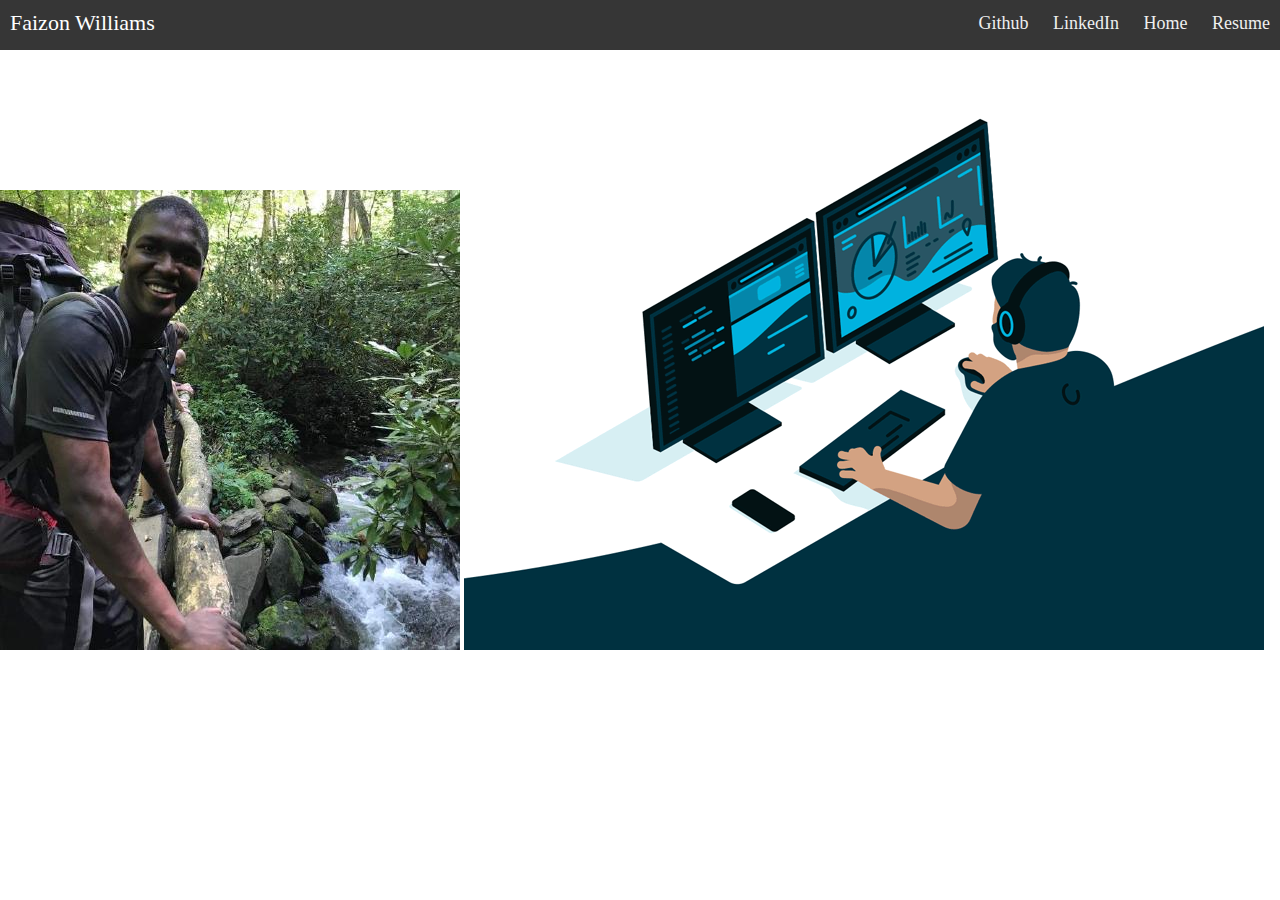
<file: index.html>
<!DOCTYPE html>
<html>
<head>
<link rel="stylesheet" href="styles.css">
</head>
<title>Main Page</title>
<div class="nav">
    <input type="checkbox" id="nav-check">
    <div class="nav-header">
      <div class="nav-title">
        Faizon Williams
      </div>
    </div>
    <div class="nav-links">
        <a href="https://github.com/faizonn" target="_blank">Github</a>
        <a href="https://www.linkedin.com/in/faizonwilliams/" target="_blank">LinkedIn</a>
        <a href="./index.html " target="_blank">Home</a>
        <a href="./resume.html " target="_blank">Resume</a>
      </div>
    </div>
<body>

    <img src="Selfie.jpeg">

    <img src="coding.gif">
   
</body>
</html>
</file>
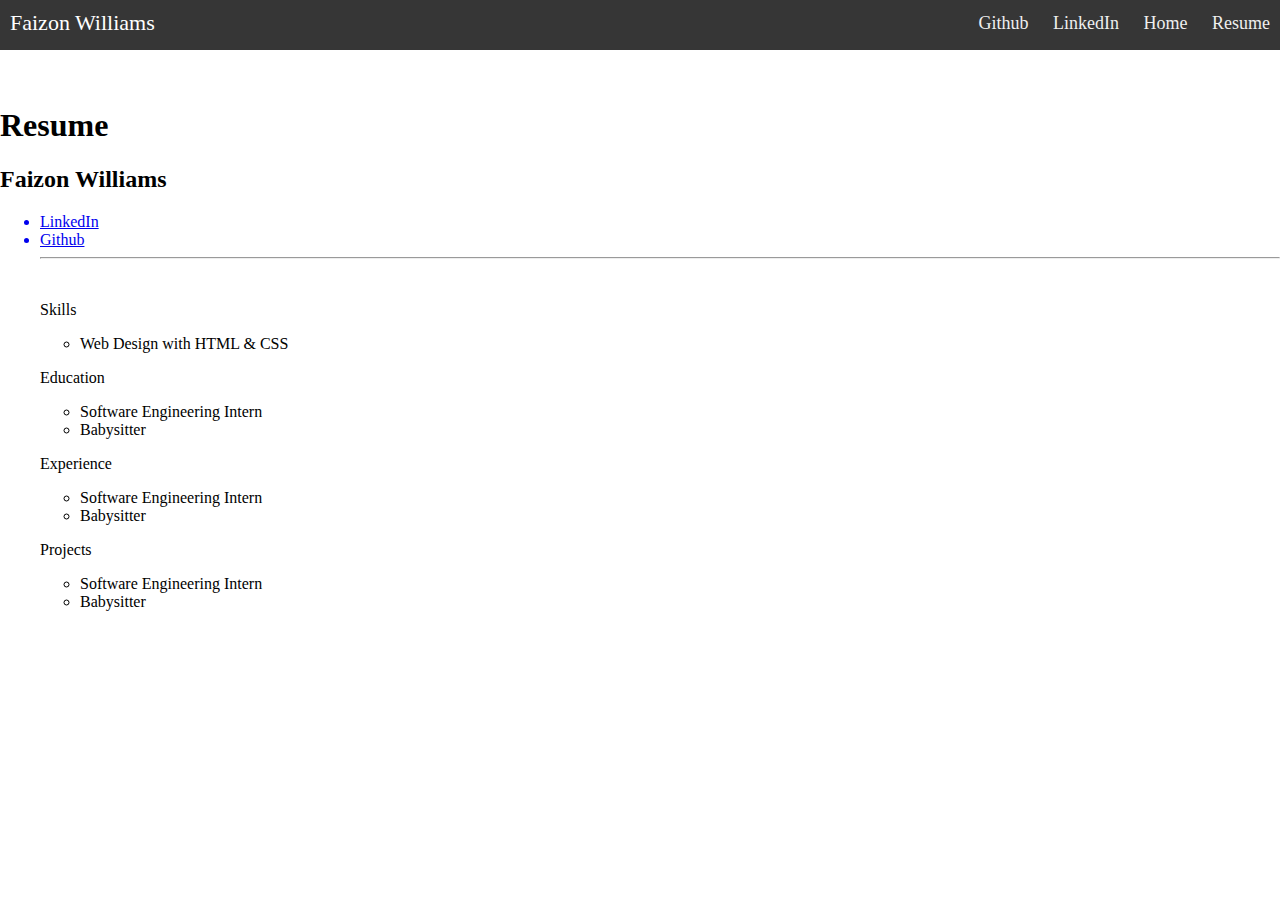
<file: resume.html>
<!DOCTYPE html>
<html>
<head>
<link rel="stylesheet" href="styles.css">
</head>
<title>Resume</title>
<div class="nav">
    <input type="checkbox" id="nav-check">
    <div class="nav-header">
      <div class="nav-title">
        Faizon Williams
      </div>
    </div>
    <div class="nav-links">
        <a href="https://github.com/faizonn" target="_blank">Github</a>
        <a href="https://www.linkedin.com/in/faizonwilliams/" target="_blank">LinkedIn</a>
        <a href="./index.html " target="_blank">Home</a>
        <a href="./resume.html " target="_blank">Resume</a>
      </div>
    </div>
<body>

<div id="header"></div>
  <br><br>

  <h1>Resume</h1>

  <h2>Faizon Williams</h2>
  <ul>
    <a href="https://www.linkedin.com/in/faizonwilliams/">
      <li>LinkedIn</li>
    </a>
    <a href="https://github.com/faizonn">
        <li>Github</li>
      </a>
 
  <hr />
  <br>

  <p class="head">Skills</p>
  <ul>
    <li>Web Design with HTML & CSS</li>
  </ul>


  <p class="head">Education</p>
  <ul>
    <li>Software Engineering Intern</li>
    <li>Babysitter</li>
  </ul>


  <p class="head">Experience</p>
  <ul>
    <li>Software Engineering Intern</li>
    <li>Babysitter</li>
  </ul>


  <p class="head">Projects</p>
  <ul>
    <li>Software Engineering Intern</li>
    <li>Babysitter</li>
  </ul>


</body>
</html>
</file>
<file: styles.css>
/*
Credit 
Coding gif
https://folioart.co.uk/peter-henderson
*/


* {
    box-sizing: border-box;
  }
  
  body {
    margin: 0px;
    font-family: 'segoe ui';
  }
  
  .nav {
    height: 50px;
    width: 100%;
    background-color: #363636;
    position: relative;
  }
  
  .nav > .nav-header {
    display: inline;
  }
  
  .nav > .nav-header > .nav-title {
    display: inline-block;
    font-size: 22px;
    color: #fff;
    padding: 10px 10px 10px 10px;
  }
  
  .nav > .nav-btn {
    display: none;
  }
  
  .nav > .nav-links {
    display: inline;
    float: right;
    font-size: 18px;
  }
  
  .nav > .nav-links > a {
    display: inline-block;
    padding: 13px 10px 13px 10px;
    text-decoration: none;
    color: #efefef;
  }
  
  .nav > .nav-links > a:hover {
    background-color: rgba(0, 0, 0, 0.3);
  }
  
  .nav > #nav-check {
    display: none;
  }
  
  @media (max-width:600px) {
    .nav > .nav-btn {
      display: inline-block;
      position: absolute;
      right: 0px;
      top: 0px;
    }
    .nav > .nav-btn > label {
      display: inline-block;
      width: 50px;
      height: 50px;
      padding: 13px;
    }
    .nav > .nav-btn > label:hover,.nav  #nav-check:checked ~ .nav-btn > label {
      background-color: rgba(0, 0, 0, 0.3);
    }
    .nav > .nav-btn > label > span {
      display: block;
      width: 25px;
      height: 10px;
      border-top: 2px solid #eee;
    }
    .nav > .nav-links {
      position: absolute;
      display: block;
      width: 100%;
      background-color: #333;
      height: 0px;
      transition: all 0.3s ease-in;
      overflow-y: hidden;
      top: 50px;
      left: 0px;
    }
    .nav > .nav-links > a {
      display: block;
      width: 100%;
    }
    .nav > #nav-check:not(:checked) ~ .nav-links {
      height: 0px;
    }
    .nav > #nav-check:checked ~ .nav-links {
      height: calc(100vh - 50px);
      overflow-y: auto;
    }
  }
</file>
